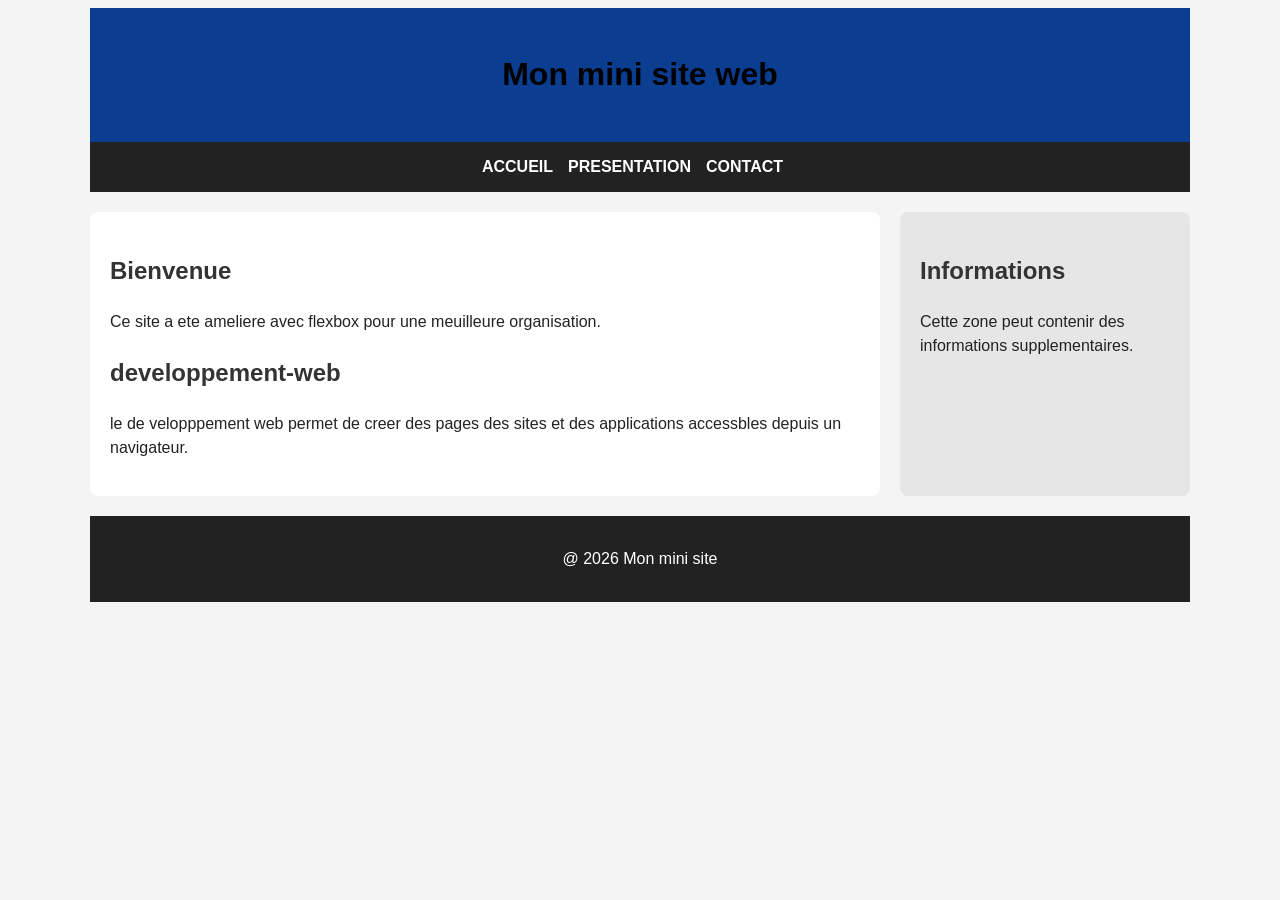
<file: TP6 TIYO FREED/index.html>
<!DOCTYPE html>
<html LANG="fr"></html>

<head>
       <link rel="stylesheet" href="style.css">
       <meta name="view point" content="width=device-width,initial scale=1.0">
<meta charset="UTF-8">
<title> ACCUEIL-MON-MINI-SITE web </title>
</head>
<body>
    <div class="page">
    <header>
        <h1>Mon mini site web</h1>
    </header>
    <nav>
        <a href="index.html">ACCUEIL</a>
        <a href="presentation.html">PRESENTATION</a>
        <a href="contact.html">CONTACT</a>
    </nav>
    <div class="container">
        <main>
            <h2>Bienvenue</h2>
            <p>Ce site a ete ameliere avec flexbox pour une meuilleure organisation.</p>
            <div class="carte">
                <h2>developpement-web</h2>
                <p>le de velopppement web permet de creer des pages des sites et des applications accessbles depuis un navigateur. </p>
                </div>
        </main>
        <aside>
            <h2>Informations</h2>
            <p>Cette zone peut contenir des informations supplementaires.</p>
        </aside>
    </div>
    <footer>
        <p> @ 2026 Mon mini site</p>
    </footer>
    </div>
    
</body>
</html>
</file>
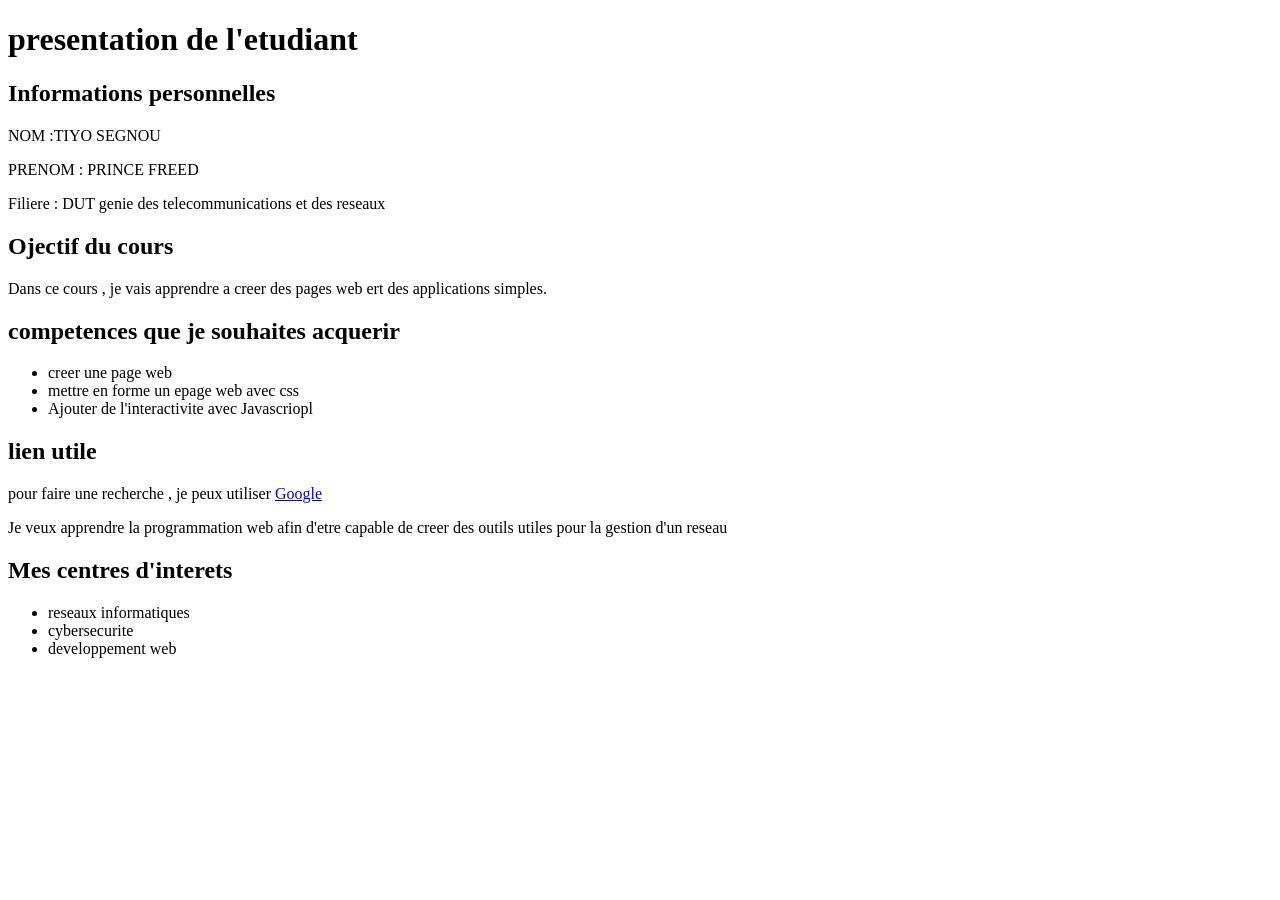
<file: TP1 TIYO FREED/TP 1.html>
<!DOCTYPE html>
<html>
<html lang="fr"></html>
<head>
  <meta charset="UTF-8">
  <meta name="viewport" content="width=device-width, initial-scale=1">
  <title>Ma première page web</title>
</head>

<body>
  <h1>presentation de l'etudiant </h1>
  <h2>Informations personnelles</h2>
  <p>NOM :TIYO SEGNOU</p>
  <p>PRENOM : PRINCE FREED</p>
  <p>Filiere : DUT genie des telecommunications et des reseaux</p>
  <h2>Ojectif du cours</h2>
  <p>Dans ce cours , je vais apprendre a creer des pages web ert des applications simples.</p>
  <h2>competences que je souhaites acquerir</h2>
  <ul>
    <li>creer une page web</li>
    <li>mettre en forme un epage web avec css</li>
    <li>Ajouter de l'interactivite avec Javascriopl</li>
  </ul>
<h2>lien utile</h2>
<p>
  pour faire une recherche , je peux utiliser
<a href="https://www.google.com">Google</a>
<p>Je veux apprendre la programmation web afin d'etre capable de creer des outils utiles pour la gestion d'un reseau </p>
</p>
    <h2>Mes centres d'interets</h2>
    <ul>
      <li>reseaux informatiques</li>
      <li>cybersecurite</li>
      <li>developpement web</li>
    </ul>
</body>

</html>
</file>
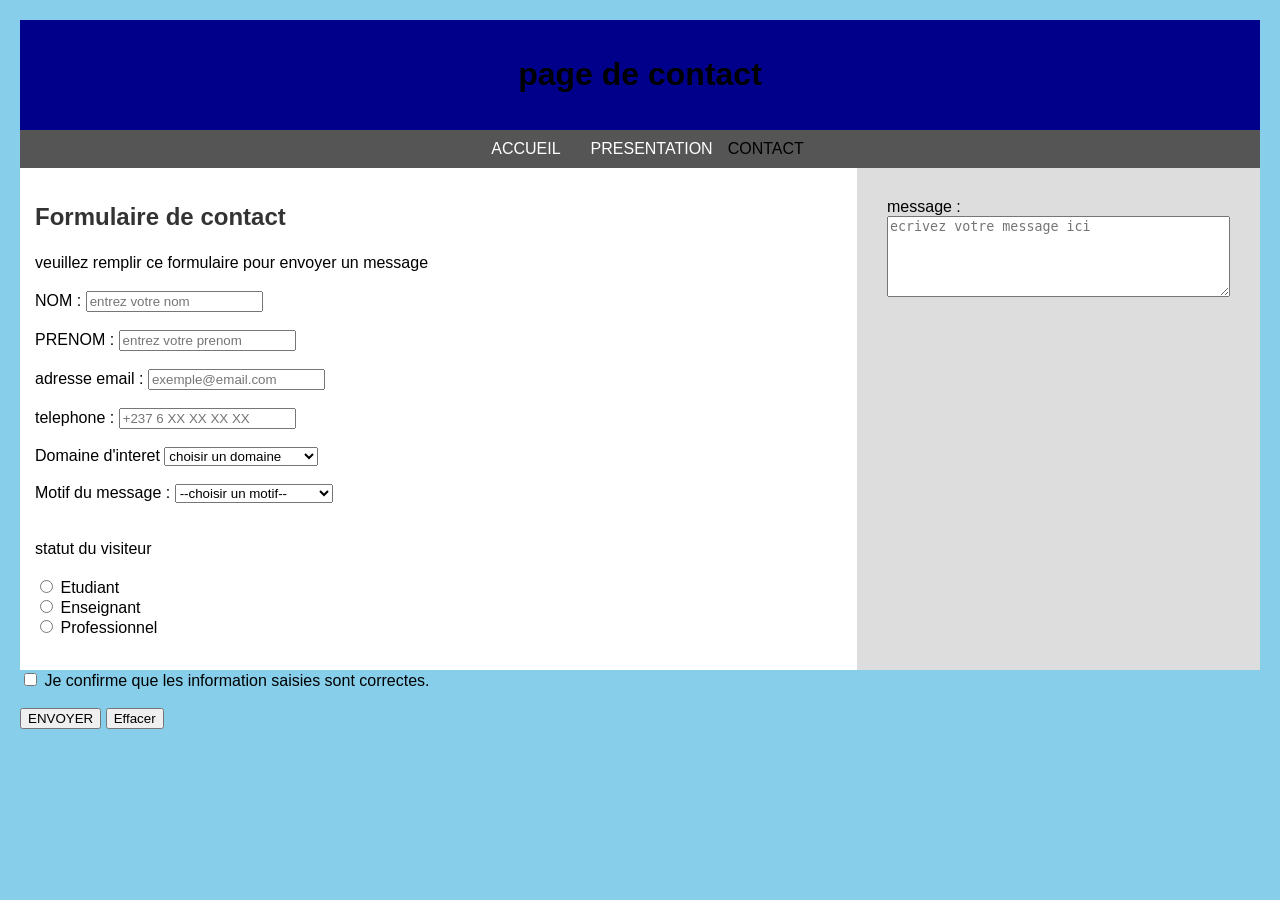
<file: TP5 TIYO FREED/contact.html>
<!DOCTYPE html>
<html LANG="fr"></html>

<head>
    <link rel="stylesheet" href="style.css">
<meta charset="UTF-8">
<title> CONTACT-MON-MINI-SITE web </title>
</head>
<body>
    <header>
<h1>page de contact</h1>
</header>
<nav>
    <a href="index.html">ACCUEIL</a>
    <a href="presentation.html">PRESENTATION</a>
    <A\a href="contact.html">CONTACT</A>
</nav>
<div class="container">
    <main>
<h2>Formulaire de contact</h2>
<p>veuillez remplir ce formulaire pour envoyer un message </p>

<form>
    <label for="nom">NOM :</label>
    <input type="text" id="nom" name="nom" placeholder="entrez votre nom">
    <br>
    <br>
    <label for="prenom">PRENOM :</label>
    <input type="text" id="prenom" name="prenom" placeholder="entrez votre prenom">
    <br>
    <br>
    <label for="email"> adresse email :</label>
    <input type="email" id="email" name="email" placeholder="exemple@email.com">
    <br>
    <br>
    <label for="telephone">telephone :</label>
    <input type="tel" id="telephone" name="telephone" placeholder="+237 6 XX XX XX XX">
     <br>
     <br>
      <label for="domaine">Domaine d'interet</label>
    <select id="domaine" mame="domaine" required>
        <option value="">choisir un domaine </option>
        <option value="reseaux informatiques" >reseuax informatiques</option>
        <option value="cybersecurite">cybersecurite</option>
        <option value="developpement-web">developpement-web</option>
        <optiom value="adminisatateur systeme">administrateur systeme</optiom>
    </select>
    <br>
    <br>
    <label for="motif">Motif du message :</label>
    <select id="motif" name="motif" required>
        <option value="">--choisir un motif--</option>
        <option value="information">demande d'information</option>
        <option value="stage">Demande de stage </option>
        <option value="projet">proposition de projet</option>
        <option value="autre">autre demande </option>
    </select>
    <br>
    <br>
    <p>statut du visiteur</p>
    <input type="radio" id="etudiant" name="statut" value="etudiant" required>
    <label for="etudiant">Etudiant</label>
    <br>
    <input type="radio" id="enseignant" name="statut" value="enseignant">
    <label for="enseignant">Enseignant</label>
    <br>
    <input type="radio" id="professionnel" name="statut" value="professionnel">
    <label for="professionnel">Professionnel</label>
    <br>
    <br>
</main>
<aside>
    <label for="message">message :</label>
    <br>
    <textarea id="message" name="message" rows="5" cols="40" placeholder="ecrivez votre message ici"></textarea>
    <br>
    <br>
    </aside>
    </div>
    <input type="checkbox" id="confirmation" name="confirmation" required>
    <label for="confirmation">Je confirme que les information saisies sont correctes.</label>
    <br>
    <br>
    <button type="submit">ENVOYER</button>
    <button type="reset">Effacer</button>
</form>


</body>
</html>
</file>
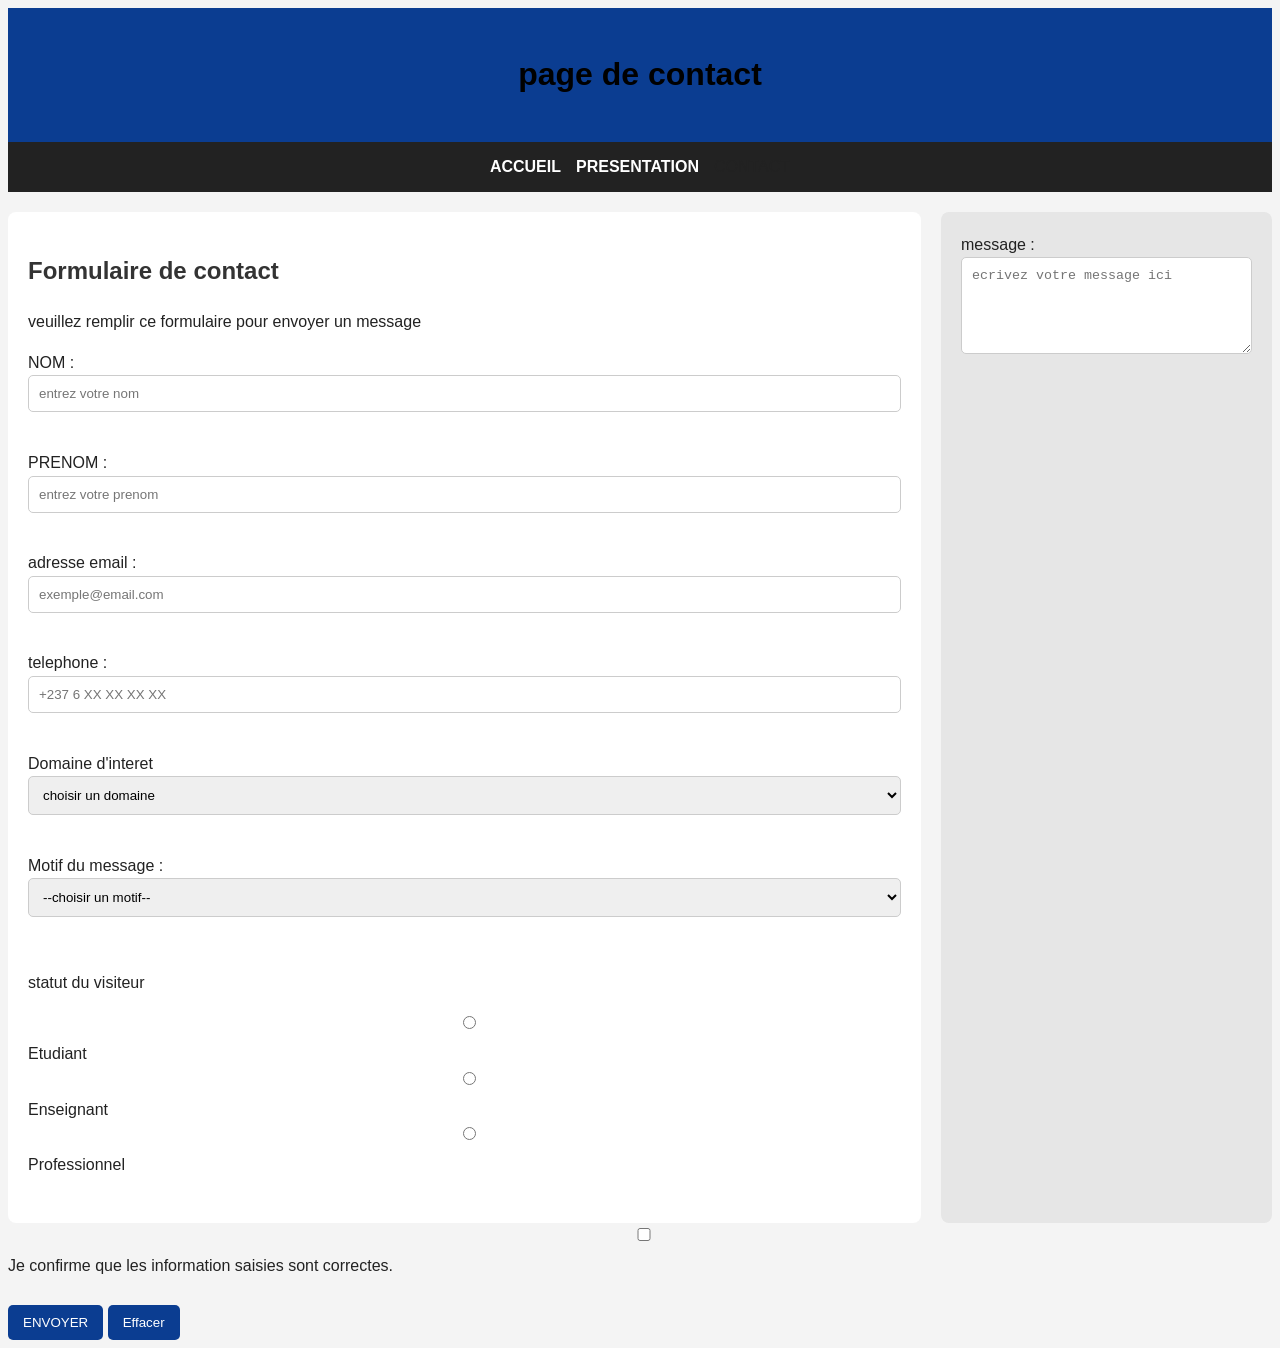
<file: TP6 TIYO FREED/contact.html>
<!DOCTYPE html>
<html LANG="fr"></html>

<head>
    <link rel="stylesheet" href="style.css">
<meta charset="UTF-8">
<meta name="view point" content="width=device-width,initial scale=1.0">
<title> CONTACT-MON-MINI-SITE web </title>
</head>
<body>
    <header>
<h1>page de contact</h1>
</header>
<nav>
    <a href="index.html">ACCUEIL</a>
    <a href="presentation.html">PRESENTATION</a>
    <A\a href="contact.html">CONTACT</A>
</nav>
<div class="container">
    <main>
<h2>Formulaire de contact</h2>
<p>veuillez remplir ce formulaire pour envoyer un message </p>

<form>
    <label for="nom">NOM :</label>
    <input type="text" id="nom" name="nom" placeholder="entrez votre nom">
    <br>
    <br>
    <label for="prenom">PRENOM :</label>
    <input type="text" id="prenom" name="prenom" placeholder="entrez votre prenom">
    <br>
    <br>
    <label for="email"> adresse email :</label>
    <input type="email" id="email" name="email" placeholder="exemple@email.com">
    <br>
    <br>
    <label for="telephone">telephone :</label>
    <input type="tel" id="telephone" name="telephone" placeholder="+237 6 XX XX XX XX">
     <br>
     <br>
      <label for="domaine">Domaine d'interet</label>
    <select id="domaine" mame="domaine" required>
        <option value="">choisir un domaine </option>
        <option value="reseaux informatiques" >reseuax informatiques</option>
        <option value="cybersecurite">cybersecurite</option>
        <option value="developpement-web">developpement-web</option>
        <optiom value="adminisatateur systeme">administrateur systeme</optiom>
    </select>
    <br>
    <br>
    <label for="motif">Motif du message :</label>
    <select id="motif" name="motif" required>
        <option value="">--choisir un motif--</option>
        <option value="information">demande d'information</option>
        <option value="stage">Demande de stage </option>
        <option value="projet">proposition de projet</option>
        <option value="autre">autre demande </option>
    </select>
    <br>
    <br>
    <p>statut du visiteur</p>
    <input type="radio" id="etudiant" name="statut" value="etudiant" required>
    <label for="etudiant">Etudiant</label>
    <br>
    <input type="radio" id="enseignant" name="statut" value="enseignant">
    <label for="enseignant">Enseignant</label>
    <br>
    <input type="radio" id="professionnel" name="statut" value="professionnel">
    <label for="professionnel">Professionnel</label>
    <br>
    <br>
</main>
<aside>
    <label for="message">message :</label>
    <br>
    <textarea id="message" name="message" rows="5" cols="40" placeholder="ecrivez votre message ici"></textarea>
    <br>
    <br>
    </aside>
    </div>
    <input type="checkbox" id="confirmation" name="confirmation" required>
    <label for="confirmation">Je confirme que les information saisies sont correctes.</label>
    <br>
    <br>
    <button type="submit">ENVOYER</button>
    <button type="reset">Effacer</button>
</form>


</body>
</html>
</file>
<file: TP6 TIYO FREED/style.css>
body {
    margin: o;
    font-family: arial,sans-serif;
    background-color: #f4f4f4;
    color: #222;
    line-height: 1.6;

}
h1 {
    color: black;
    text-align: center;
}
h2 {
    color: #333;
}
p {
    font-size: 16px;
    line-height: 1.5;
}
a {
    text-decoration: none;
    color: blue;
    margin-right: 15px;

}
a:hover {
    color: red;
}
ul {
    background-color: white;
    padding: 10px;
}
li {
    margin-bottom: 5px;
}
img {
    max-width: 100%;
    height: auto;
    display: block;
}
.section {
    background-color: blue;
    padding: 15px;
    margin-bottom: 20px;
    border-radius: 5px;
}
.highlight {
    color: red;
    font-weight: bold;
}
.container {
    display: flex;
    gap: 20px;
    margin-top: 20px;
}
main {
    flex: 3;
    background-color: white;
    padding: 20px;
    border-radius: 8px;

}
aside {
    flex: 1;
    padding: 20px;
    background-color: #e6e6e6;
    border-radius: 8px;
}
header {
    background-color: #0b3d91;
    color: white;
    padding: 20px;
    text-align: center;
}
footer {
    background-color: #222;
    color: white;
    text-align: center;
    padding: 15px;
    margin-top: 20px;
}
nav {
    display: flex;
    justify-content: center;
    background-color: #222;
    padding: 12px;
}
nav a {
    color:  white;
    text-decoration: none;
    font-weight: bold;
}
nav a:hover {
    color: #ffcc00;
}
* {
    box-sizing: border-box;
}
.page {
    width: 90%;
    max-width: 1100px;
    margin: 0 auto;
}
@media (max-width: 900) {
    .page {
        width: 95%;
    }
    .container {
        gap: 15px;
    }
    main {
        padding: 15px;
    }
    aside {
        padding: 15px;
    }
}
@media (max-width: 768px) {
    .container{
        flex-direction: column;
    }
    nav {
        flex-direction: column;
        align-items: center;
        gap: 10px;
    }
    header {
        padding: 15px;
    }
    h1 {
        font-size: 24px;
    }
    h2 {
        font-size: 20px;
    }
    p {
        font-size: 15px;
    }
}

@media (max-width: 480px) {
    .page{
        width: 100%;
    }
    body {
        background-color: white;
        }
        header {
            border-radius: 0;
        }
        main {
            border-radius: 0;
            padding: 12px;
        }
        aside {
            border-radius: 0;
            padding: 12px;
        }
        nav a {
            font-size: 14px;
        }

    }
    input {
        width: 100%;
        padding: 10px;
        margin-bottom: 12px;
        border: 1px solid #ccc;
        border-radius: 5px;
    }
    textarea {
        width: 100%;
        padding: 10px;
        margin-bottom: 12px;
        border: 1px solid #ccc;
        border-radius: 5px;
    }
    select {
         width: 100%;
        padding: 10px;
        margin-bottom: 12px;
        border: 1px solid #ccc;
        border-radius: 5px;
    }
    button {
        padding: 10px 15px;
        border: none;
        border-radius: 5px;
        background-color: #0b3d91;
        color: white;
        cursor: pointer;
    }
    button:hover {
        background-color: #062b66;

    }
</file>
<file: TP5 TIYO FREED/style.css>
body {
    background-color:  skyblue;
    font-family: Arial, sans-serif;
    margin: 20px;

}
h1 {
    color: black;
    text-align: center;
}
h2 {
    color: #333;
}
p {
    font-size: 16px;
    line-height: 1.5;
}
a {
    text-decoration: none;
    color: blue;
    margin-right: 15px;

}
a:hover {
    color: red;
}
ul {
    background-color: white;
    padding: 10px;
}
li {
    margin-bottom: 5px;
}
img {
    border-radius: 5px;
    margin-top: 5px;
}
.section {
    background-color: blue;
    padding: 15px;
    margin-bottom: 20px;
    border-radius: 5px;
}
.highlight {
    color: red;
    font-weight: bold;
}
.container {
    display: flex;
}
main {
    flex: 3;
    padding: 15px;
    background-color: white;
}
aside {
    flex: 1;
    padding: 30px;
    background-color: #ddd;
}
header {
    background-color: darkblue;
    color: white;
    padding: 15px;
    text-align: center;
}
footer {
    background-color: #333;
    color: white;
    text-align: center;
    padding: 10px;
    margin-top: 20px;
}
nav {
    display: flex;
    justify-content: center;
    background-color: #555;
    padding: 10px;
}
nav a {
    color:  white;
    margin: 0 15px;
    text-decoration: none;
}
nav a:hover {
    color: yellow;
}
</file>
